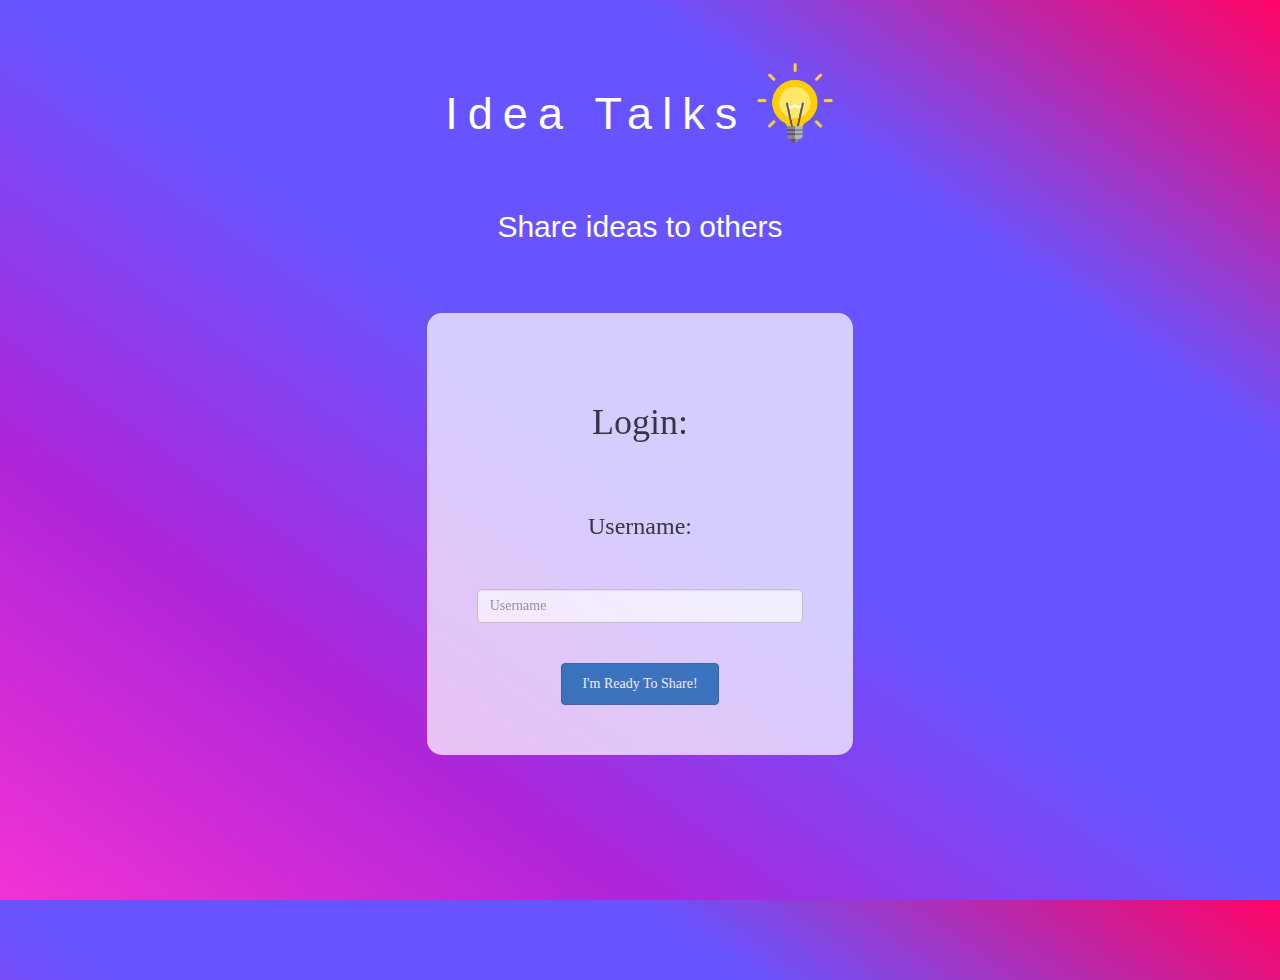
<file: index.html>
<!DOCTYPE html>
<html>
<head>
	<title>Idea Talks!</title>
<link href="https://fonts.googleapis.com/css?family=Yeon+Sung&display=swap" rel="stylesheet"><meta name="viewport" content="width=device-width, initial-scale=1">

<link rel="stylesheet" href="https://maxcdn.bootstrapcdn.com/bootstrap/3.4.0/css/bootstrap.min.css">
<script src="https://ajax.googleapis.com/ajax/libs/jquery/3.4.1/jquery.min.js"></script>
<script src="https://maxcdn.bootstrapcdn.com/bootstrap/3.4.0/js/bootstrap.min.js"></script>

<link rel="stylesheet" type="text/css" href="style.css">
<script src="kwitter.js"></script>
</head>
<body>
<center>
	<h1 class="header">	
		Idea Talks <sup>
	<img src="R.png">
	</sup>
</h1><br>
<h2 class="header2">Share ideas to others</h2>
<br><br><br>
	<div class="col-lg-4 col-md-6 col-sm-6 col-xs-11 login_div">
		<br>
		<h1 id="login_text">Login:</h1>
		<br><br>
		<h3 id="username_text">Username:</h3>
		<br><br>
		<input type="text" placeholder="Username" id="user_name" class="form-control">
		<br><br>
		<button id="button" onclick="addUser()" class="btn btn-primary">I'm Ready To Share!</button>
	</div>
</center>
</body>
</html>
</file>
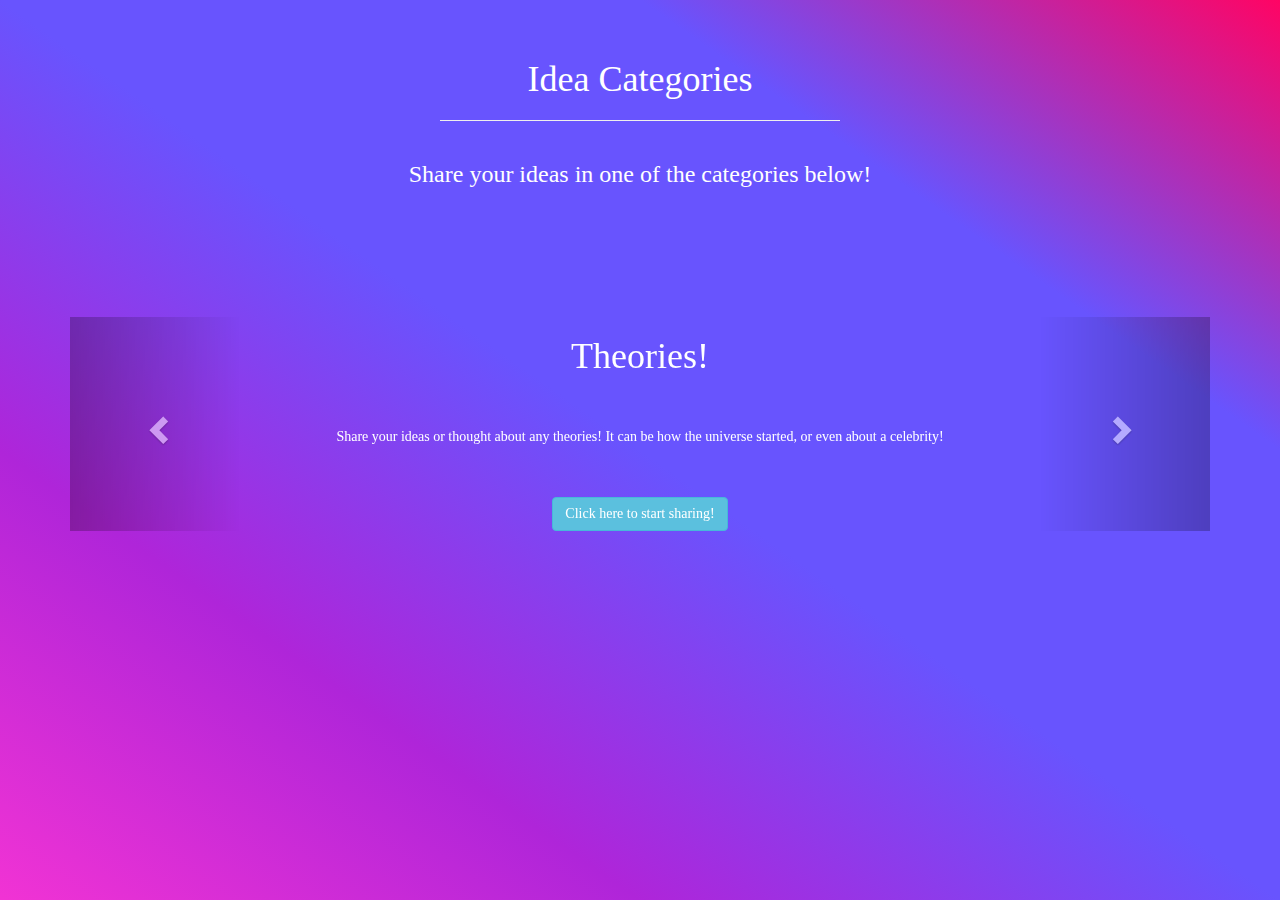
<file: ideachoice.html>
<!DOCTYPE html>
<html lang="en">

<head>
    <title>Idea Categories</title>
    <meta charset="utf-8">
    <link rel="stylesheet" type="text/css" href="style.css">
    <link rel="stylesheet" href="https://maxcdn.bootstrapcdn.com/bootstrap/3.4.0/css/bootstrap.min.css">
    <script src="https://ajax.googleapis.com/ajax/libs/jquery/3.4.1/jquery.min.js"></script>
    <script src="https://maxcdn.bootstrapcdn.com/bootstrap/3.4.0/js/bootstrap.min.js"></script>
    <script src="ideachoice.js"></script>
    
</head>

<body>
<br><br>
    <h1 id="IdeaHeader">Idea Categories</h1>
    <hr class="line">
    <h3 id="IdeaHeader">Share your ideas in one of the categories below!</h3><br><br><br><br><br><br>

    <div class="container">

        <div id="myCarousel" class="carousel slide">
            <center>
                <!-- Wrapper for slides -->
                <div class="carousel-inner"> 
                      <div class="item active">
                        <a href="https://www.britannica.com/plant/sunflower-plant" target="_blank">
                            
                        </a>
                        <h1 id="IdeaHeader3">Theories!</h1>
                        <br><br><p id="IdeaHeader3">Share your ideas or thought about any theories! It can be how the universe started, or even about a celebrity!</p><br><br>
                        <button class="btn btn-info" id="IdeaHeader3" onclick="openPage()">Click here to start sharing!</button>
                    </div>
                    <div class="item">
                        <a href="https://www.britannica.com/plant/sunflower-plant" target="_blank">
                            
                        </a>
                        <h1 id="IdeaHeader3">Products!</h1>
                        <br><br><p id="IdeaHeader3">Share your inventions and products with the world!</p><br><br>
                        <button class="btn btn-info" id="IdeaHeader3" onclick="openPage2()">Click here to start sharing!</button>
                    </div>
                    <div class="item">
                        <a href="https://www.britannica.com/plant/sunflower-plant" target="_blank">
                            
                        </a>
                        <h1 id="IdeaHeader3">Awareness!</h1>
                        <br><br><p id="IdeaHeader3">Share your concerns and spread awareness!</p><br><br>
                        <button class="btn btn-info" id="IdeaHeader3" onclick="openPage3()">Click here to start sharing!</button>
                    </div>
                    <div class="item">
                        <a href="https://www.britannica.com/plant/sunflower-plant" target="_blank">
                            
                        </a>
                        <h1 id="IdeaHeader3">Other!</h1>
                        <br><br><p id="IdeaHeader3">Share any other ideas that do not fit with the other categories!</p><br><br>
                        <button class="btn btn-info" id="IdeaHeader3" onclick="openPage4()">Click here to start sharing!</button>
                    </div>


                </div>

                <!-- Left and right controls -->
                <a class="left carousel-control" href="#myCarousel" data-slide="prev">
                    <span class="glyphicon glyphicon-chevron-left"></span>
                </a>
                
                <a class="right carousel-control" href="#myCarousel" data-slide="next">
                    <!--provide class "glyphicon glyphicon-chevron-right" for the span tag below-->
                    <span class="glyphicon glyphicon-chevron-right"></span>
                </a>

            </center>
        </div>

    </div>

</body>

</html>
</file>
<file: style.css>
html, body
{
  height: 100%;
  margin: 0;
}

body
{
background-image: linear-gradient(to right top, #f133d4, #af25d9, #6854fe, #6854fe, #ff0464);
font-family: Georgia, 'Times New Roman', Times, serif;
}

.header
{
	color: white; 
    font-family: 'Braah One', sans-serif;
	font-size: 45px;letter-spacing: 10px;margin-top: 80px;
}
.header img
{
	width: 80px;margin-left: -15px;
}

.login_div
{
	background: rgba(255,255,255,0.8);float: none;border-radius: 15px; 
	opacity: 90%;
	padding: 50px;

}

.logo
{
	width: 80px;margin-top: 30px;border-radius: 40px;
}

#login_button
{
	width: 80%;border-radius: 15px;
}

.room_name
{
	cursor: pointer;
	font-size: 20px;
}


#logout
{
	font-size: 20px; float: right;
}


#output
{
	padding: 10px; width:80%;background: rgba(255,255,255,0.8);border-radius: 15px;
}

.input_div_room_page
{
	width: 80%;
}

.input_div label
{
	color: white;font-size: 20px;
}


.input_div_message_page
{
	position: fixed;bottom: 0px;width: 100%;background: rgba(255,255,255,0.8);
}
.input_div_message_page label
{
	color: black;
}
.input_div_message_page #msg
{
	width: 80%;
}
.input_div_message_page button
{
	margin-top: 15px;
	width: 50%; 
}
.color_white
{
	color: white
}

.user_tick
{
	width:20px;
}
.message_h4
{
	padding-left:5px;color:grey;
}

#text_input{
	border-radius: 10px;
	
}
#button{
	padding:10px;
	padding-left: 20px;
	padding-right: 20px;
	
}

.header2{
	color: white; 
    font-family: 'Braah One', sans-serif;
}

p{
	color: white;
}

#IdeaHeader{
	color: white;
	text-align: center;
	font-family: Georgia, 'Times New Roman', Times, serif;
}

.line{
	width: 400px;
	height: 20px;
}

#IdeaHeader3{
    color: white;
	text-align: center;
	font-family: Georgia, 'Times New Roman', Times, serif;
}
</file>
